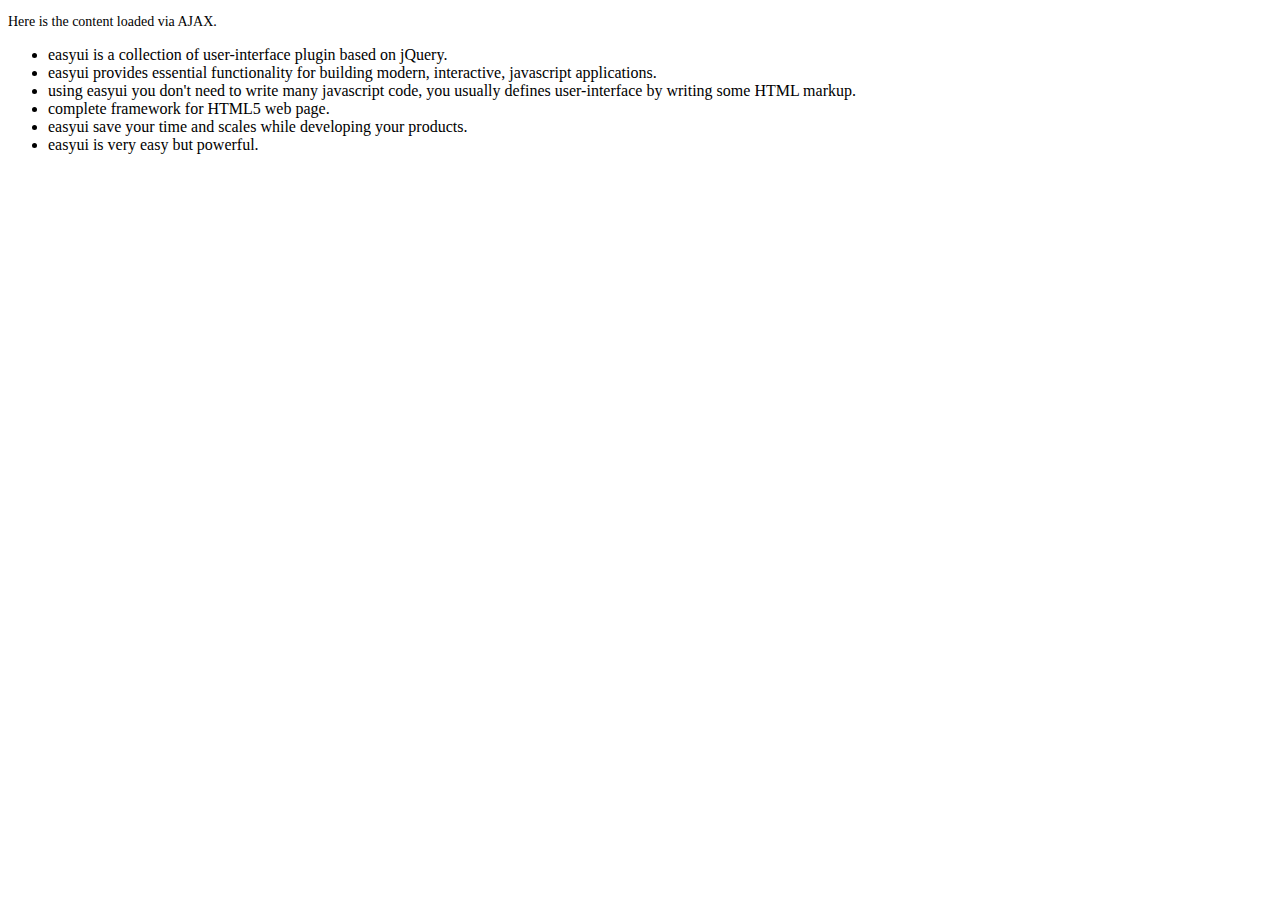
<file: 计科1704_龚涛_201731061426_lab04/WebUI/jquery-easyui-1.7.0/demo-mobile/accordion/_content.html>
<!DOCTYPE html>
<html>
<head>
	<meta charset="UTF-8">
	<title>AJAX Content</title>
</head>
<body>
	<p style="font-size:14px">Here is the content loaded via AJAX.</p>
	<ul>
		<li>easyui is a collection of user-interface plugin based on jQuery.</li>
		<li>easyui provides essential functionality for building modern, interactive, javascript applications.</li>
		<li>using easyui you don't need to write many javascript code, you usually defines user-interface by writing some HTML markup.</li>
		<li>complete framework for HTML5 web page.</li>
		<li>easyui save your time and scales while developing your products.</li>
		<li>easyui is very easy but powerful.</li>
	</ul>
</body>
</html>
</file>
